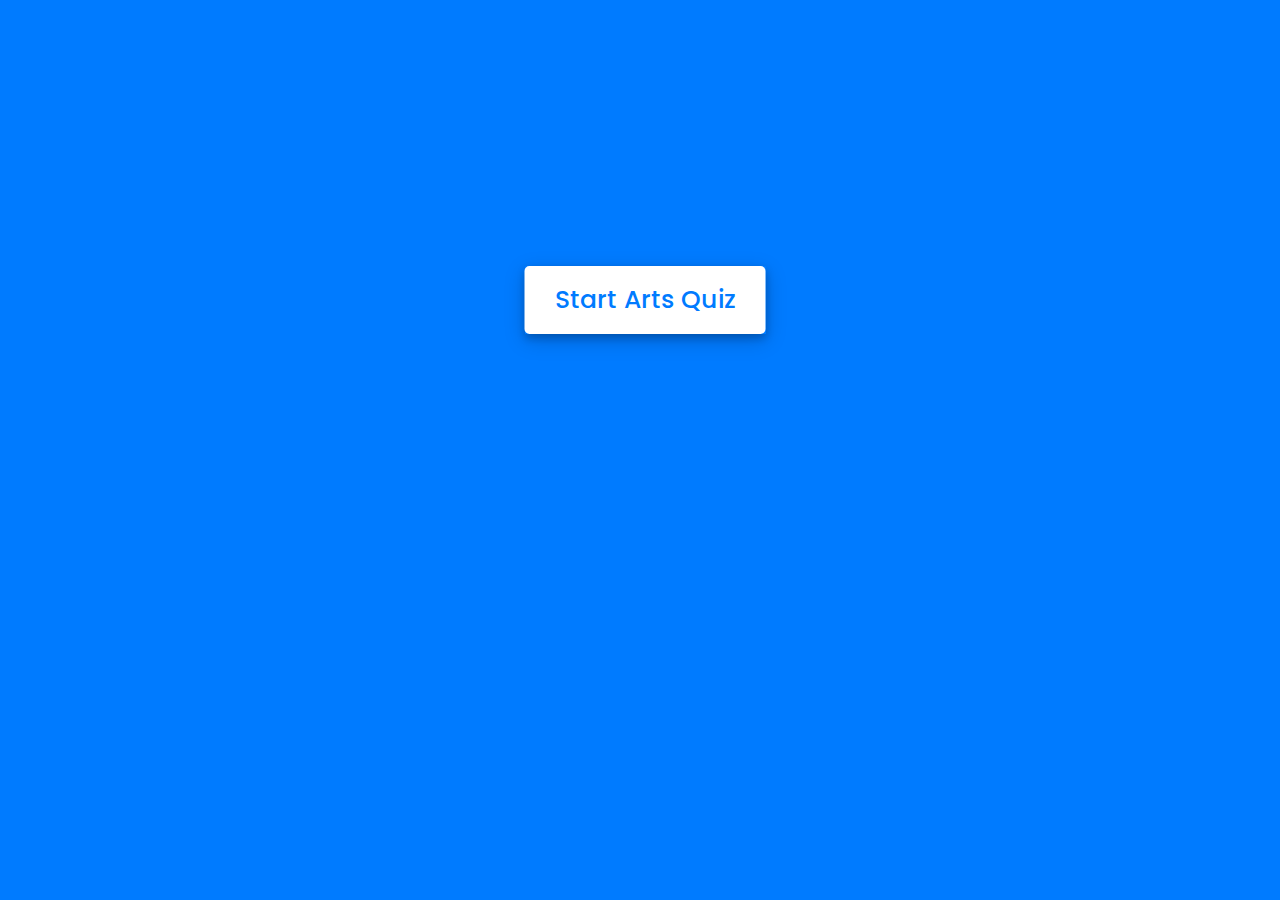
<file: quiz/arts.html>
<!DOCTYPE html>
<html lang="en">
<head>
    <meta charset="UTF-8">
    <meta name="viewport" content="width=device-width, initial-scale=1.0">
    <title>Arts Quiz</title>
    <link rel="stylesheet" href="css/style.css">
   
    <link rel="stylesheet" href="https://cdnjs.cloudflare.com/ajax/libs/font-awesome/5.15.3/css/all.min.css"/>
</head>
<body style=" background: #007bff; margin: 300px;">
   
    <div class="start_btn" style="margin-left: 5px;"><button>Start Arts Quiz</button></div>

    
    <div class="info_box " >
        <div class="info-title"><span>Some Rules of this Quiz</span></div>
        <div class="info-list">
            <div class="info">1. You will have only <span>15 seconds</span> per each question.</div>
            <div class="info">2. Once you select your answer, it can't be undone.</div>
            <div class="info">3. You can't select any option once time goes off.</div>
            <div class="info">4. You can't exit from the Quiz while you're playing.</div>
            <div class="info">5. You'll get points on the basis of your correct answers.</div>
        </div>
        <div class="buttons">
            <button class="quit">Exit Quiz</button>
            <button class="restart">Continue</button>
        </div>
    </div>

    <!-- Quiz Box -->
    <div class="quiz_box" style="margin-left: 50px;">
        <header>
            <div class="title"> Quiz Application</div>
            <div class="timer">
                <div class="time_left_txt">Time Left</div>
                <div class="timer_sec">15</div>
            </div>
            <div class="time_line"></div>
        </header>
        <section>
            <div class="que_text">
                <!--  JavaScript -->
            </div>
            <div class="option_list">
                <!--  JavaScript -->
            </div>
        </section>

        <!-- footer of Quiz Box -->
        <footer>
            <div class="total_que">
                <!--  JavaScript -->
            </div>
            <button class="next_btn">Next Que</button>
        </footer>
    </div>

    <!-- Result Box -->
    <div class="result_box" style="margin-left: 50px;">
        <div class="icon">
            <i class="fas fa-crown"></i>
        </div>
        <div class="complete_text">You've completed the Quiz!</div>
        <div class="score_text">
            <!-- JavaScript -->
        </div>
        <div class="buttons">
            <button class="restart">Replay Quiz</button>
            <button class="quit">Quit Quiz</button>
            
        </div>
        <button> <a href="index.html">Home</a> </button>
    </div>

    
    <script src="js/artsque.js"></script>
    <script src="js/script.js"></script>

</body>
</html>
</file>
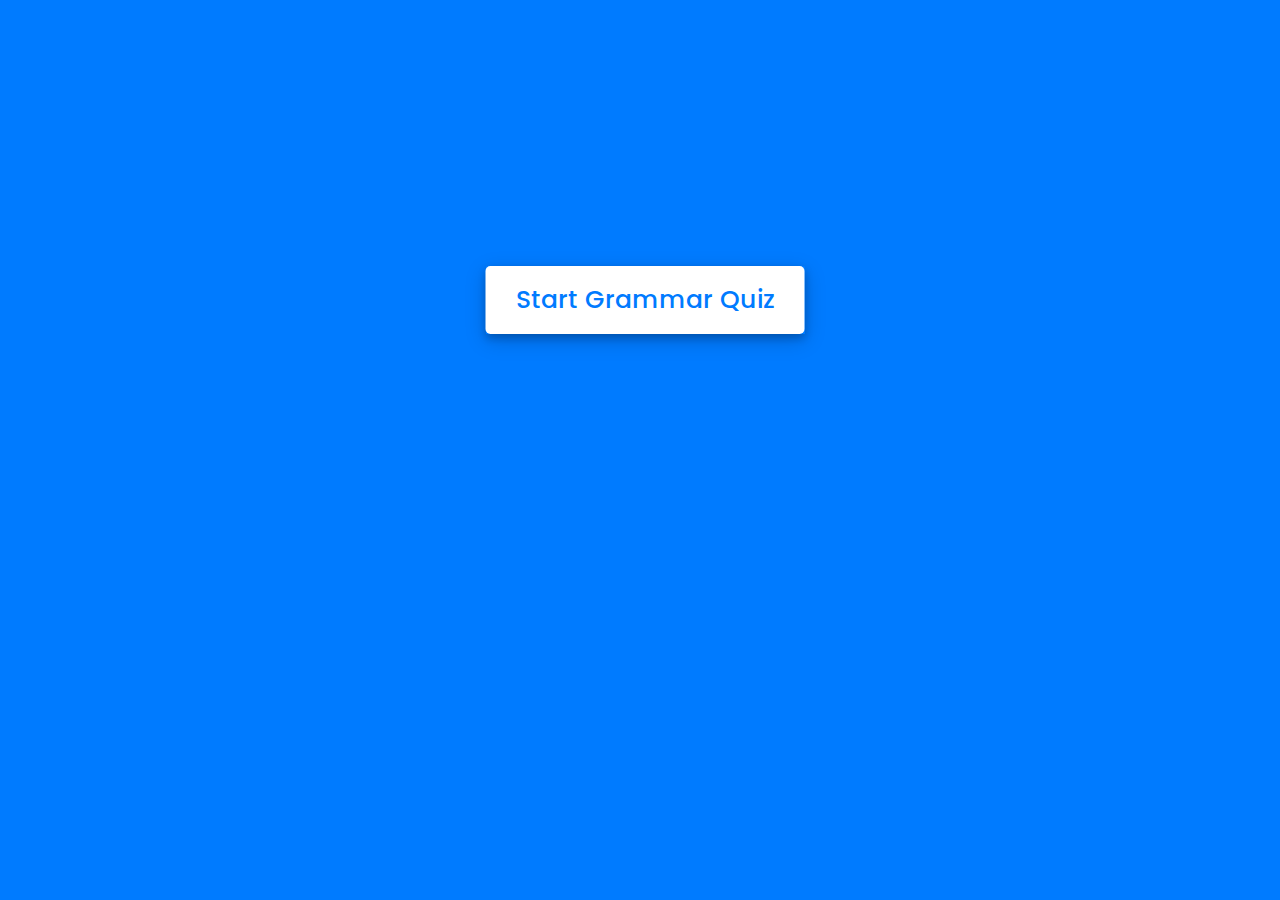
<file: quiz/grammar.html>
<!DOCTYPE html>
<html lang="en">
<head>
    <meta charset="UTF-8">
    <meta name="viewport" content="width=device-width, initial-scale=1.0">
    <title>Grammar Quiz</title>
    <link rel="stylesheet" href="css/style.css">
   
    <link rel="stylesheet" href="https://cdnjs.cloudflare.com/ajax/libs/font-awesome/5.15.3/css/all.min.css"/>
</head>
<body style=" background: #007bff; margin: 300px;">
   
    <div class="start_btn" style="margin-left: 5px;"><button>Start Grammar Quiz</button></div>

    
    <div class="info_box " >
        <div class="info-title"><span>Some Rules of this Quiz</span></div>
        <div class="info-list">
            <div class="info">1. You will have only <span>15 seconds</span> per each question.</div>
            <div class="info">2. Once you select your answer, it can't be undone.</div>
            <div class="info">3. You can't select any option once time goes off.</div>
            <div class="info">4. You can't exit from the Quiz while you're playing.</div>
            <div class="info">5. You'll get points on the basis of your correct answers.</div>
        </div>
        <div class="buttons">
            <button class="quit">Exit Quiz</button>
            <button class="restart">Continue</button>
        </div>
    </div>

    <!-- Quiz Box -->
    <div class="quiz_box" style="margin-left: 50px;">
        <header>
            <div class="title"> Quiz Application</div>
            <div class="timer">
                <div class="time_left_txt">Time Left</div>
                <div class="timer_sec">15</div>
            </div>
            <div class="time_line"></div>
        </header>
        <section>
            <div class="que_text">
                <!--  JavaScript -->
            </div>
            <div class="option_list">
                <!--  JavaScript -->
            </div>
        </section>

        <!-- footer of Quiz Box -->
        <footer>
            <div class="total_que">
                <!--  JavaScript -->
            </div>
            <button class="next_btn">Next Que</button>
        </footer>
    </div>

    <!-- Result Box -->
    <div class="result_box" style="margin-left: 50px;">
        <div class="icon">
            <i class="fas fa-crown"></i>
        </div>
        <div class="complete_text">You've completed the Quiz!</div>
        <div class="score_text">
            <!-- JavaScript -->
        </div>
        <div class="buttons">
            <button class="restart">Replay Quiz</button>
            <button class="quit">Quit Quiz</button>
        </div>
        <button> <a href="index.html">Home</a> </button>
    </div>

    
    <script src="js/grammarque.js"></script>
    <script src="js/script.js"></script>

</body>
</html>
</file>
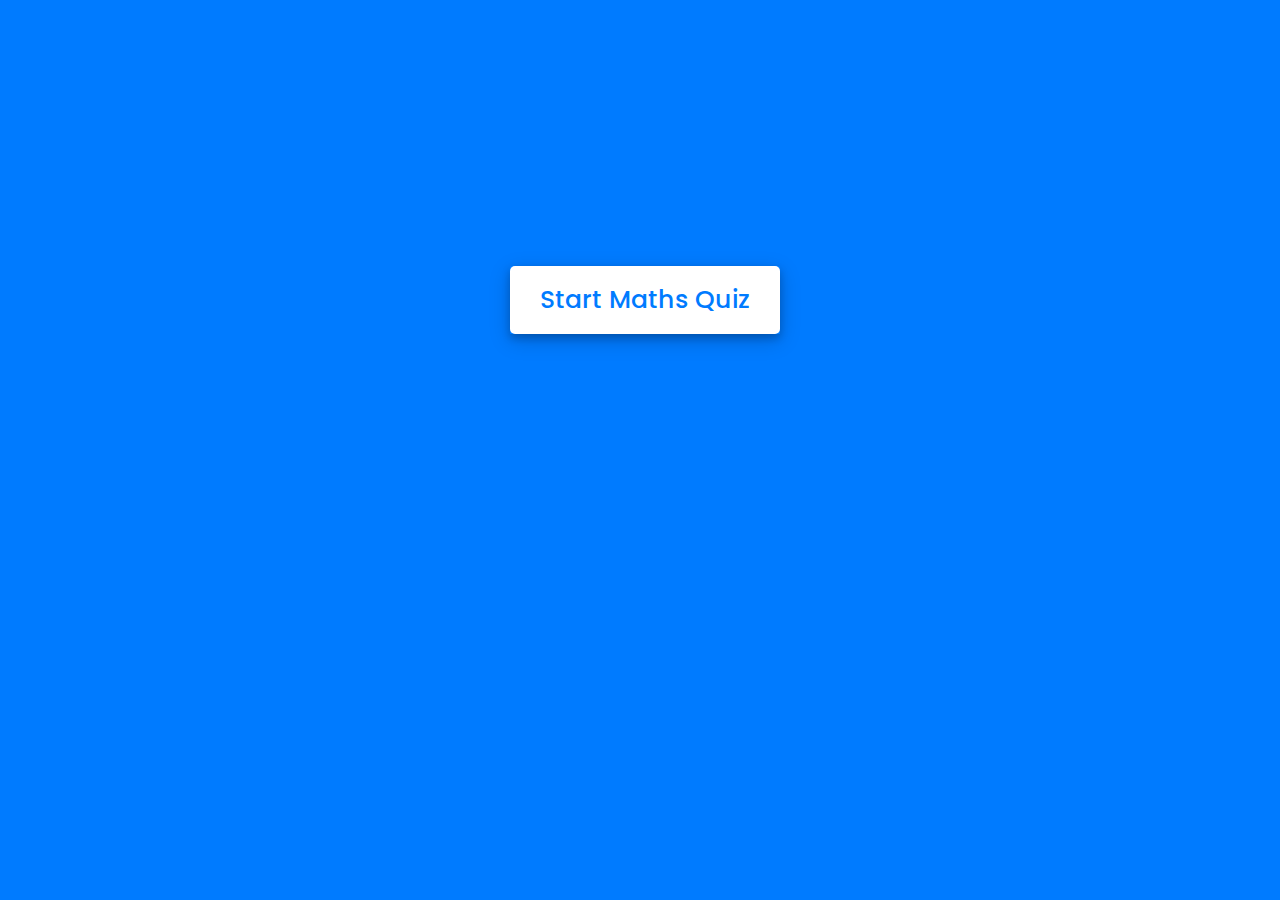
<file: quiz/maths.html>
<!DOCTYPE html>
<html lang="en">
<head>
    <meta charset="UTF-8">
    <meta name="viewport" content="width=device-width, initial-scale=1.0">
    <title>Maths Quiz</title>
    <link rel="stylesheet" href="css/style.css">
   
    <link rel="stylesheet" href="https://cdnjs.cloudflare.com/ajax/libs/font-awesome/5.15.3/css/all.min.css"/>
</head>
<body style=" background: #007bff; margin: 300px;">
   
    <div class="start_btn" style="margin-left: 5px;"><button>Start Maths Quiz</button></div>

    
    <div class="info_box " >
        <div class="info-title"><span>Some Rules of this Quiz</span></div>
        <div class="info-list">
            <div class="info">1. You will have only <span>15 seconds</span> per each question.</div>
            <div class="info">2. Once you select your answer, it can't be undone.</div>
            <div class="info">3. You can't select any option once time goes off.</div>
            <div class="info">4. You can't exit from the Quiz while you're playing.</div>
            <div class="info">5. You'll get points on the basis of your correct answers.</div>
        </div>
        <div class="buttons">
            <button class="quit">Exit Quiz</button>
            <button class="restart">Continue</button>
        </div>
    </div>

    <!-- Quiz Box -->
    <div class="quiz_box" style="margin-left: 50px;">
        <header>
            <div class="title"> Quiz Application</div>
            <div class="timer">
                <div class="time_left_txt">Time Left</div>
                <div class="timer_sec">15</div>
            </div>
            <div class="time_line"></div>
        </header>
        <section>
            <div class="que_text">
                <!--  JavaScript -->
            </div>
            <div class="option_list">
                <!--  JavaScript -->
            </div>
        </section>

        <!-- footer of Quiz Box -->
        <footer>
            <div class="total_que">
                <!--  JavaScript -->
            </div>
            <button class="next_btn">Next Que</button>
        </footer>
    </div>

    <!-- Result Box -->
    <div class="result_box" style="margin-left: 50px;">
        <div class="icon">
            <i class="fas fa-crown"></i>
        </div>
        <div class="complete_text">You've completed the Quiz!</div>
        <div class="score_text">
            <!-- JavaScript -->
        </div>
        <div class="buttons">
            <button class="restart">Replay Quiz</button>
            <button class="quit">Quit Quiz</button>
        </div>
        <button> <a href="index.html">Home</a> </button>
    </div>

    
    <script src="js/mathsque.js"></script>
    <script src="js/script.js"></script>

</body>
</html>
</file>
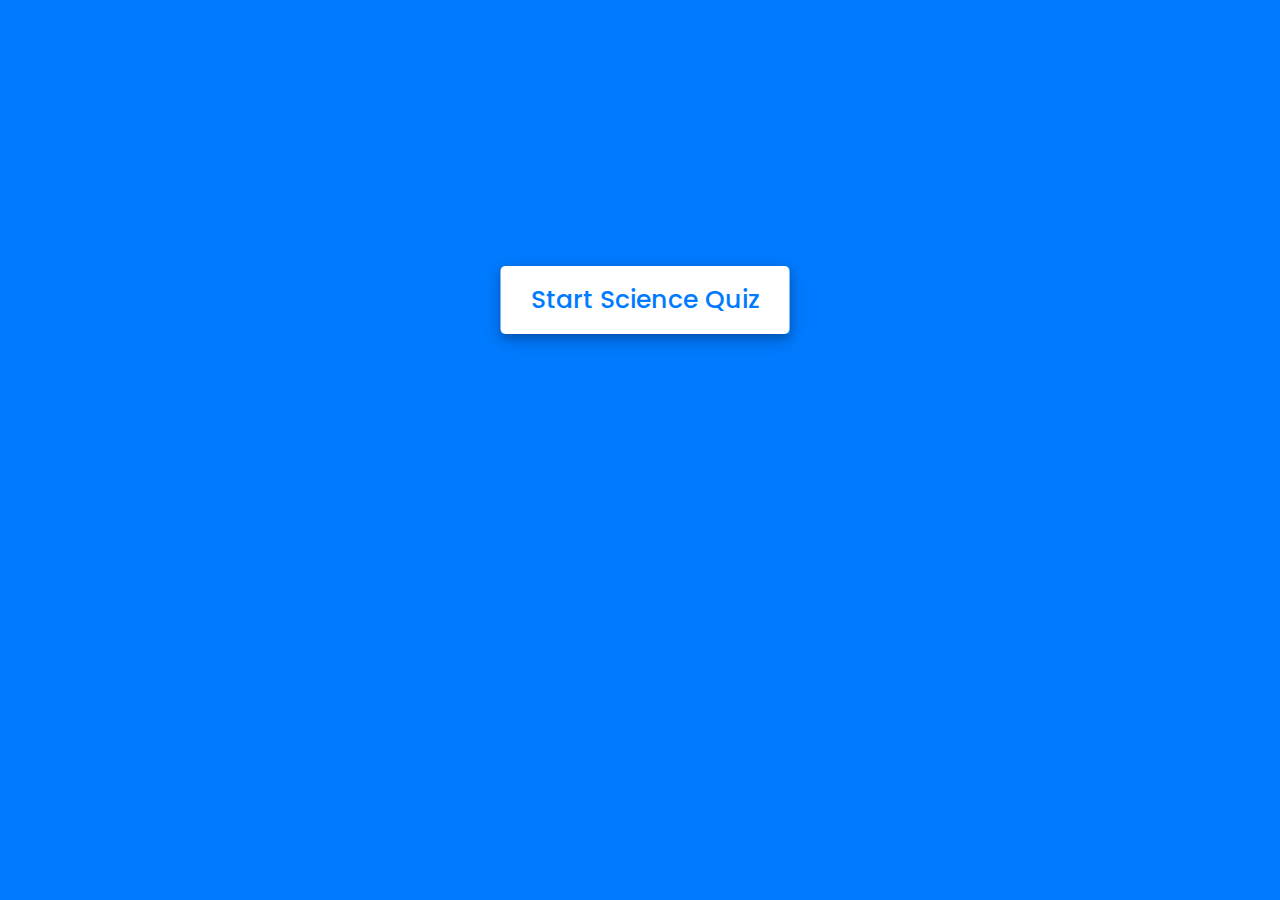
<file: quiz/science.html>
<!DOCTYPE html>
<html lang="en">
<head>
    <meta charset="UTF-8">
    <meta name="viewport" content="width=device-width, initial-scale=1.0">
    <title>Science Quiz</title>
    <link rel="stylesheet" href="css/style.css">
   
    <link rel="stylesheet" href="https://cdnjs.cloudflare.com/ajax/libs/font-awesome/5.15.3/css/all.min.css"/>
</head>
<body style=" background: #007bff; margin: 300px;">
   
    <div class="start_btn" style="margin-left: 5px;"><button>Start Science Quiz</button></div>

    
    <div class="info_box " >
        <div class="info-title"><span>Some Rules of this Quiz</span></div>
        <div class="info-list">
            <div class="info">1. You will have only <span>15 seconds</span> per each question.</div>
            <div class="info">2. Once you select your answer, it can't be undone.</div>
            <div class="info">3. You can't select any option once time goes off.</div>
            <div class="info">4. You can't exit from the Quiz while you're playing.</div>
            <div class="info">5. You'll get points on the basis of your correct answers.</div>
        </div>
        <div class="buttons">
            <button class="quit">Exit Quiz</button>
            <button class="restart">Continue</button>
        </div>
    </div>

    <!-- Quiz Box -->
    <div class="quiz_box" style="margin-left: 50px;">
        <header>
            <div class="title"> Quiz Application</div>
            <div class="timer">
                <div class="time_left_txt">Time Left</div>
                <div class="timer_sec">15</div>
            </div>
            <div class="time_line"></div>
        </header>
        <section>
            <div class="que_text">
                <!--  JavaScript -->
            </div>
            <div class="option_list">
                <!--  JavaScript -->
            </div>
        </section>

        <!-- footer of Quiz Box -->
        <footer>
            <div class="total_que">
                <!--  JavaScript -->
            </div>
            <button class="next_btn">Next Que</button>
        </footer>
    </div>

    <!-- Result Box -->
    <div class="result_box" style="margin-left: 50px;">
        <div class="icon">
            <i class="fas fa-crown"></i>
        </div>
        <div class="complete_text">You've completed the Quiz!</div>
        <div class="score_text">
            <!-- JavaScript -->
        </div>
        <div class="buttons">
            <button class="restart">Replay Quiz</button>
            <button class="quit">Quit Quiz</button>
            <button> <a href="index.html">Home</a> </button>
        </div>
    </div>

    
    <script src="js/scienceque.js"></script>
    <script src="js/script.js"></script>

</body>
</html>
</file>
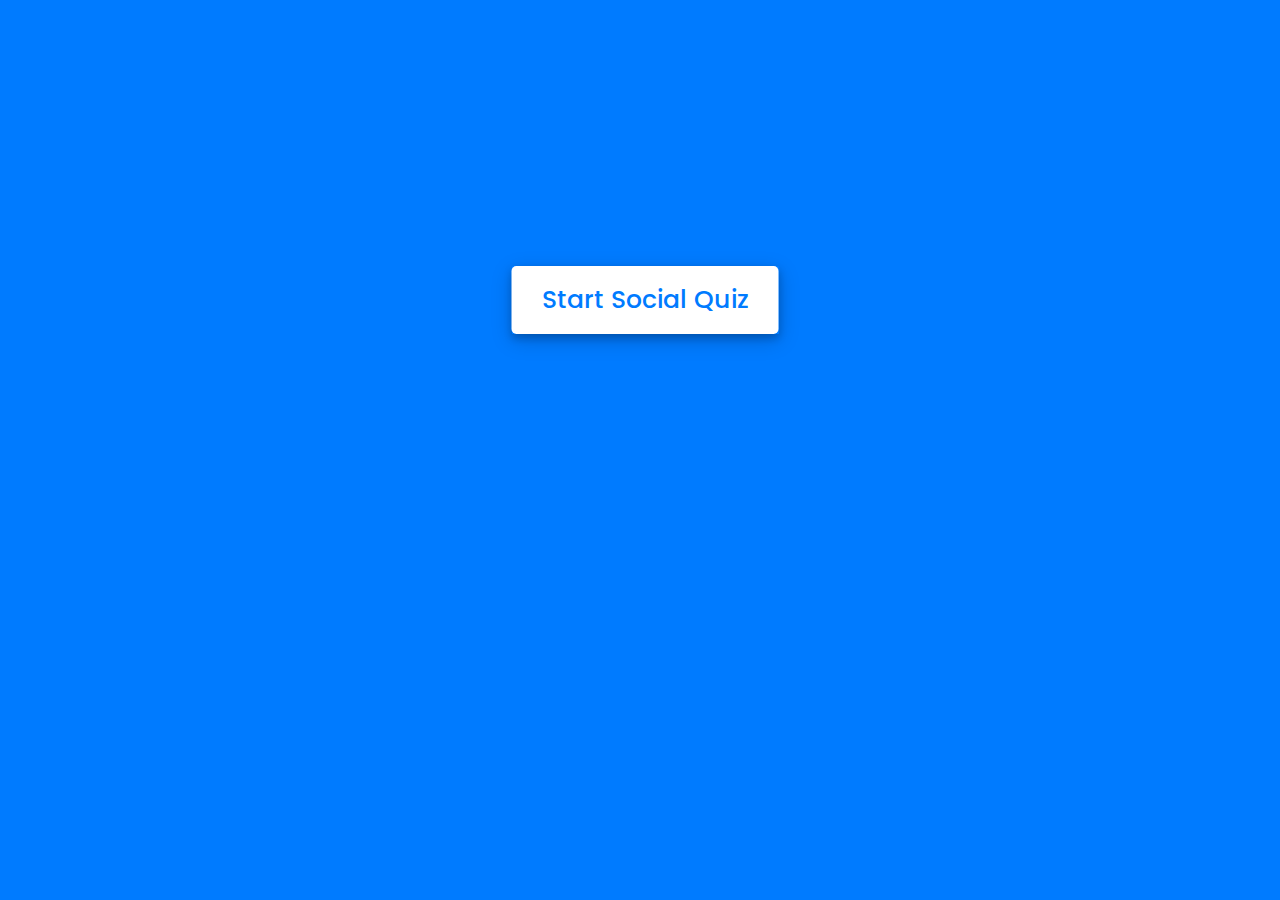
<file: quiz/social.html>
<!DOCTYPE html>
<html lang="en">
<head>
    <meta charset="UTF-8">
    <meta name="viewport" content="width=device-width, initial-scale=1.0">
    <title>Social Quiz</title>
    <link rel="stylesheet" href="css/style.css">
   
    <link rel="stylesheet" href="https://cdnjs.cloudflare.com/ajax/libs/font-awesome/5.15.3/css/all.min.css"/>
</head>
<body style=" background: #007bff; margin: 300px;">
   
    <div class="start_btn" style="margin-left: 5px;"><button>Start Social Quiz</button></div>

    
    <div class="info_box " >
        <div class="info-title"><span>Some Rules of this Quiz</span></div>
        <div class="info-list">
            <div class="info">1. You will have only <span>15 seconds</span> per each question.</div>
            <div class="info">2. Once you select your answer, it can't be undone.</div>
            <div class="info">3. You can't select any option once time goes off.</div>
            <div class="info">4. You can't exit from the Quiz while you're playing.</div>
            <div class="info">5. You'll get points on the basis of your correct answers.</div>
        </div>
        <div class="buttons">
            <button class="quit">Exit Quiz</button>
            <button class="restart">Continue</button>
        </div>
    </div>

    <!-- Quiz Box -->
    <div class="quiz_box" style="margin-left: 50px;">
        <header>
            <div class="title"> Quiz Application</div>
            <div class="timer">
                <div class="time_left_txt">Time Left</div>
                <div class="timer_sec">15</div>
            </div>
            <div class="time_line"></div>
        </header>
        <section>
            <div class="que_text">
                <!--  JavaScript -->
            </div>
            <div class="option_list">
                <!--  JavaScript -->
            </div>
        </section>

        <!-- footer of Quiz Box -->
        <footer>
            <div class="total_que">
                <!--  JavaScript -->
            </div>
            <button class="next_btn">Next Que</button>
        </footer>
    </div>

    <!-- Result Box -->
    <div class="result_box" style="margin-left: 50px;">
        <div class="icon">
            <i class="fas fa-crown"></i>
        </div>
        <div class="complete_text">You've completed the Quiz!</div>
        <div class="score_text">
            <!-- JavaScript -->
        </div>
        <div class="buttons">
            <button class="restart">Replay Quiz</button>
            <button class="quit">Quit Quiz</button>
            <button> <a href="index.html">Home</a> </button>
        </div>
    </div>

    
    <script src="js/socialque.js"></script>
    <script src="js/script.js"></script>

</body>
</html>
</file>
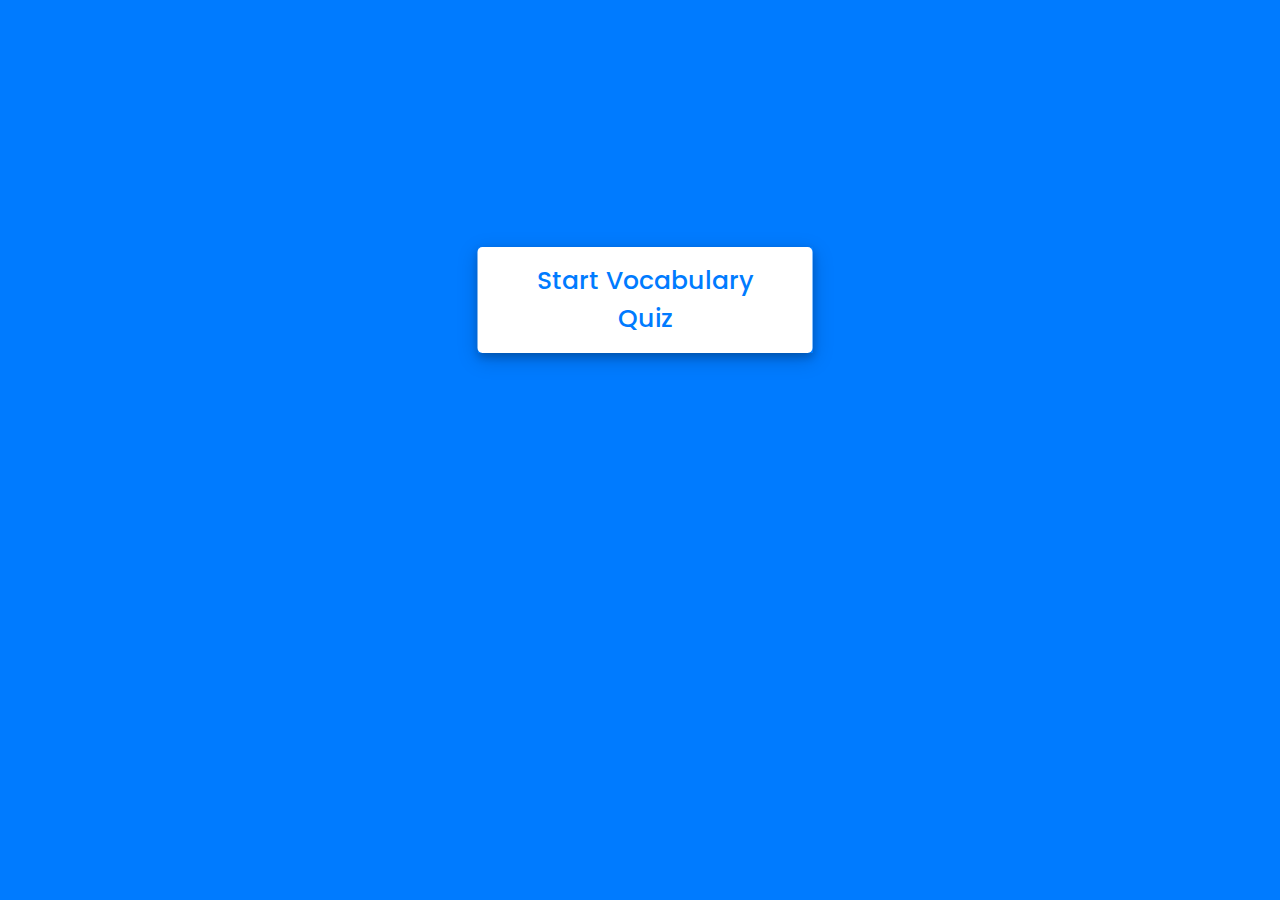
<file: quiz/vocabulary.html>
<!DOCTYPE html>
<html lang="en">
<head>
    <meta charset="UTF-8">
    <meta name="viewport" content="width=device-width, initial-scale=1.0">
    <title>Vocabulary Quiz</title>
    <link rel="stylesheet" href="css/style.css">
   
    <link rel="stylesheet" href="https://cdnjs.cloudflare.com/ajax/libs/font-awesome/5.15.3/css/all.min.css"/>
</head>
<body style=" background: #007bff; margin: 300px;">
   
    <div class="start_btn" style="margin-left: 5px;"><button>Start Vocabulary Quiz</button></div>
<!-- info Box -->
    
    <div class="info_box " >
        <div class="info-title"><span>Some Rules of this Quiz</span></div>
        <div class="info-list">
            <div class="info">1. You will have only <span>15 seconds</span> per each question.</div>
            <div class="info">2. Once you select your answer, it can't be undone.</div>
            <div class="info">3. You can't select any option once time goes off.</div>
            <div class="info">4. You can't exit from the Quiz while you're playing.</div>
            <div class="info">5. You'll get points on the basis of your correct answers.</div>
        </div>
        <div class="buttons">
            <button class="quit">Exit Quiz</button>
            <button class="restart">Continue</button>
        </div>
    </div>

    <!-- Quiz Box -->
    <div class="quiz_box" style="margin-left: 50px;">
        <header>
            <div class="title"> Quiz Application</div>
            <div class="timer">
                <div class="time_left_txt">Time Left</div>
                <div class="timer_sec">15</div>
            </div>
            <div class="time_line"></div>
        </header>
        <section>
            <div class="que_text">
                <!--  JavaScript -->
            </div>
            <div class="option_list">
                <!--  JavaScript -->
            </div>
        </section>

       
        <footer>
            <div class="total_que">
                <!--  JavaScript -->
            </div>
            <button class="next_btn">Next Que</button>
        </footer>
    </div>

    <!-- Result Box -->
    <div class="result_box" style="margin-left: 50px;">
        <div class="icon">
            <i class="fas fa-crown"></i>
        </div>
        <div class="complete_text">You've completed the Quiz!</div>
        <div class="score_text">
            <!-- JavaScript -->
        </div>
        <div class="buttons">
            <button class="restart">Replay Quiz</button>
            <button class="quit">Quit Quiz</button>
        </div>
        <button> <a href="index.html">Home</a> </button>
    </div>
<!-- JavaScript -->
    
    <script src="js/vocabque.js"></script>
    <script src="js/script.js"></script>

</body>
</html>
</file>
<file: quiz/css/style.css>
/* importing google fonts */
@import url('https://fonts.googleapis.com/css2?family=Poppins:wght@200;300;400;500;600;700&display=swap');
*{
    margin: 0;
    padding: 0;
    box-sizing: border-box;
    font-family: 'Poppins', sans-serif;
}

body{
    background: #f5f7f8;
    
}

.wrapper{
  margin: 10px;
}
.wrapper .top_navbar{
  width: calc(100% - 20px);
  height: 60px;
  display: flex;
  position: fixed;
  top: 10px;
}

.wrapper .top_navbar .hamburger{
  width: 70px;
  height: 100%;
  background: #2e4ead;
  padding: 15px 17px;
  border-top-left-radius: 20px;
  cursor: pointer;
}

.wrapper .top_navbar .hamburger div{
  width: 35px;
  height: 4px;
  background: #92a6e2;
  margin: 5px 0;
  border-radius: 5px;
}

.wrapper .top_navbar .top_menu{
  width: calc(100% - 70px);
  height: 100%;
  background: #2e4ead;
  border-top-right-radius: 20px;
  display: flex;
  justify-content: space-between;
  align-items: center;
  padding: 0 20px;
  box-shadow: 0 1px 1px rgba(0,0,0,0.1);
}

.wrapper .top_navbar .top_menu .logo{
  color: #fafbfd;
  font-size: 20px;
  font-weight: 700;
  letter-spacing: 3px;
}

.wrapper .top_navbar .top_menu ul{
  display: flex;
}

.wrapper .top_navbar .top_menu ul li a{
  display: block;
  margin: 0 10px;
  width: 35px;
  height: 35px;
  line-height: 35px;
  text-align: center;
  border: 1px solid #eeeef1;
  border-radius: 50%;
  color: #eef0f5;
}

.wrapper .top_navbar .top_menu ul li a:hover{
  background: #2d88e4;
  color: #fff;
}

.wrapper .top_navbar .top_menu ul li a:hover i{
  color: #fff;
}

.wrapper .sidebar{
  position: fixed;
  top: 70px;
  left: 10px;
  background: #2e4ead;
  width: 200px;
  height: calc(100% - 80px);
  border-bottom-left-radius: 20px;
  transition: all 0.3s ease;
}

.wrapper .sidebar ul li a{
    display: block;
    padding: 20px;
    color: #fff;
    position: relative;
    margin-bottom: 1px;
    color: #92a6e2;
    white-space: nowrap;
}

.wrapper .sidebar ul li a:before{
  content: "";
  position: absolute;
  top: 0;
  left: 0;
  width: 3px;
  height: 100%;
  background: #92a6e2;
  display: none;
}

.wrapper .sidebar ul li a span.icon{
  margin-right: 10px;
  display: inline-block;
}

.wrapper .sidebar ul li a span.title{
  display: inline-block;
}

.wrapper .sidebar ul li a:hover,
.wrapper .sidebar ul li a.active{
  background: #4360b5;
  color: #fff;
}

.wrapper .sidebar ul li a:hover:before,
.wrapper .sidebar ul li a.active:before{
  display: block;
}

.wrapper .main_container{
  width: (100% - 200px);
  margin-top: 70px;
  margin-left: 200px;
  padding: 15px;
  transition: all 0.3s ease;
}

.wrapper .main_container .item{
  background:white;
  margin-bottom: 10px;
  padding: 20px;
  font-size: 20px;
  line-height: 22px;
}

.wrapper.collapse .sidebar{
  width: 70px;
}

.wrapper.collapse .sidebar ul li a{
  text-align: center; 
}

.wrapper.collapse .sidebar ul li a span.icon{
  margin: 0;
}

.wrapper.collapse .sidebar ul li a span.title{
  display: none;
}

.wrapper.main_container{
  width: (100% - 100px);
  margin-left: 200px;
  margin-right: 200px;
  margin-top: 150px;
  position: relative;
  text-align: center;
}

img{
    
    height: 100%; 
    background-position: center;
    background-repeat: no-repeat;
    background-size: cover; 

}

.item{
    width: 300px;
    height: 150px;
    border: 4px solid #8193d6;
    padding: 100px;
    margin: 10px;
    margin-right: 10px;
    text-align: center;
    color: teal;
    font-size: medium;
    font-family: 'Times New Roman', Times, serif;
  }  
  * {
    box-sizing: border-box;
    position: relative;
  }
  
  
.column {
    float: left;
    width: 33.33%;
    padding: 10px;
    height: 300px; 
  }

 
  .row:after {
    content: "";
    display: table;
    clear: both;
  }
  @media screen and (max-width: 600px) {
    .column {
      width: 100%;
    }
  }
@media screen and (max-width: 600px) {
    .item {
      width: 100%;
    }
  }
.row{
  display: inline-block;
  margin: auto;
  text-align: center;
  margin-right: 10px;
}
.footerr {
  
  text-align: center;
  padding: 50px;
  background-color: #a7b4dd;
  color: rgb(15, 15, 15);
  border-radius: 10px;
  height: 100px;
  margin-top: 8%;
  margin-bottom: 10px;
  margin-left: 210px;
  margin-right: 10px;
  text-align: center;
  text-overflow: clip;
  position: relative;

  display: 10px; 
}
@media screen and (max-width: 600px) {
  .footerr {
    display: block;
    text-align: center;
    padding: 80px;
    background-color: #9cabd8;
    color: rgb(15, 15, 15);
    background-size: auto;
    margin-left: 210px;
    margin-right: 10px;
    text-align: center;
    text-overflow: clip;
    display: 10px; 
  }
}
::selection{
    color: #fff;
    background: #007bff;
}

.start_btn,
.info_box,
.quiz_box,
.result_box{
    position: absolute;
    top: 50%;
    left: 50%;
    transform: translate(-50%, -50%);
    box-shadow: 0 4px 8px 0 rgba(0, 0, 0, 0.2), 
                0 6px 20px 0 rgba(0, 0, 0, 0.19);
}

.info_box.activeInfo,
.quiz_box.activeQuiz,
.result_box.activeResult{
    opacity: 1;
    z-index: 5;
    pointer-events: auto;
    transform: translate(-50%, -50%) scale(1);
}

.start_btn button{
    font-size: 25px;
    font-weight: 500;
    color: #007bff;
    padding: 15px 30px;
    outline: none;
    border: none;
    border-radius: 5px;
    background: #fff;
    cursor: pointer;
}

.info_box{
    width: 540px;
    background: #fff;
    border-radius: 5px;
    transform: translate(-50%, -50%) scale(0.9);
    opacity: 0;
    pointer-events: none;
    transition: all 0.3s ease;
}

.info_box .info-title{
    height: 60px;
    width: 100%;
    border-bottom: 1px solid lightgrey;
    display: flex;
    align-items: center;
    padding: 0 30px;
    border-radius: 5px 5px 0 0;
    font-size: 20px;
    font-weight: 600;
}

.info_box .info-list{
    padding: 15px 30px;
}

.info_box .info-list .info{
    margin: 5px 0;
    font-size: 17px;
}

.info_box .info-list .info span{
    font-weight: 600;
    color: #007bff;
}
.info_box .buttons{
    height: 60px;
    display: flex;
    align-items: center;
    justify-content: flex-end;
    padding: 0 30px;
    border-top: 1px solid lightgrey;
}

.info_box .buttons button{
    margin: 0 5px;
    height: 40px;
    width: 100px;
    font-size: 16px;
    font-weight: 500;
    cursor: pointer;
    border: none;
    outline: none;
    border-radius: 5px;
    border: 1px solid #007bff;
    transition: all 0.3s ease;
}

.quiz_box{
    width: 550px;
    background: #fff;
    border-radius: 5px;
    transform: translate(-50%, -50%) scale(0.9);
    opacity: 0;
    pointer-events: none;
    transition: all 0.3s ease;
}

.quiz_box header{
    position: relative;
    z-index: 2;
    height: 70px;
    padding: 0 30px;
    background: #fff;
    border-radius: 5px 5px 0 0;
    display: flex;
    align-items: center;
    justify-content: space-between;
    box-shadow: 0px 3px 5px 1px rgba(0,0,0,0.1);
}

.quiz_box header .title{
    font-size: 20px;
    font-weight: 600;
}

.quiz_box header .timer{
    color: #004085;
    background: #cce5ff;
    border: 1px solid #b8daff;
    height: 45px;
    padding: 0 8px;
    border-radius: 5px;
    display: flex;
    align-items: center;
    justify-content: space-between;
    width: 145px;
}

.quiz_box header .timer .time_left_txt{
    font-weight: 400;
    font-size: 17px;
    user-select: none;
}

.quiz_box header .timer .timer_sec{
    font-size: 18px;
    font-weight: 500;
    height: 30px;
    width: 45px;
    color: #fff;
    border-radius: 5px;
    line-height: 30px;
    text-align: center;
    background: #343a40;
    border: 1px solid #343a40;
    user-select: none;
}

.quiz_box header .time_line{
    position: absolute;
    bottom: 0px;
    left: 0px;
    height: 3px;
    background: #007bff;
}

section{
    padding: 25px 30px 20px 30px;
    background: #fff;
}

section .que_text{
    font-size: 25px;
    font-weight: 600;
}

section .option_list{
    padding: 20px 0px;
    display: block;   
}

section .option_list .option{
    background: aliceblue;
    border: 1px solid #84c5fe;
    border-radius: 5px;
    padding: 8px 15px;
    font-size: 17px;
    margin-bottom: 15px;
    cursor: pointer;
    transition: all 0.3s ease;
    display: flex;
    align-items: center;
    justify-content: space-between;
}

section .option_list .option:last-child{
    margin-bottom: 0px;
}

section .option_list .option:hover{
    color: #004085;
    background: #cce5ff;
    border: 1px solid #b8daff;
}

section .option_list .option.correct{
    color: #155724;
    background: #d4edda;
    border: 1px solid #c3e6cb;
}

section .option_list .option.incorrect{
    color: #721c24;
    background: #f8d7da;
    border: 1px solid #f5c6cb;
}

section .option_list .option.disabled{
    pointer-events: none;
}

section .option_list .option .icon{
    height: 26px;
    width: 26px;
    border: 2px solid transparent;
    border-radius: 50%;
    text-align: center;
    font-size: 13px;
    pointer-events: none;
    transition: all 0.3s ease;
    line-height: 24px;
}
.option_list .option .icon.tick{
    color: #23903c;
    border-color: #23903c;
    background: #d4edda;
}

.option_list .option .icon.cross{
    color: #a42834;
    background: #f8d7da;
    border-color: #a42834;
}

footer{
    height: 60px;
    padding: 0 30px;
    display: flex;
    align-items: center;
    justify-content: space-between;
    border-top: 1px solid lightgrey;
}

footer .total_que span{
    display: flex;
    user-select: none;
}

footer .total_que span p{
    font-weight: 500;
    padding: 0 5px;
}

footer .total_que span p:first-child{
    padding-left: 0px;
}

footer button{
    height: 40px;
    padding: 0 13px;
    font-size: 18px;
    font-weight: 400;
    cursor: pointer;
    border: none;
    outline: none;
    color: #fff;
    border-radius: 5px;
    background: #007bff;
    border: 1px solid #007bff;
    line-height: 10px;
    opacity: 0;
    pointer-events: none;
    transform: scale(0.95);
    transition: all 0.3s ease;
}

footer button:hover{
    background: #0263ca;
}

footer button.show{
    opacity: 1;
    pointer-events: auto;
    transform: scale(1);
}

.result_box{
    background: #fff;
    border-radius: 5px;
    display: flex;
    padding: 25px 30px;
    width: 450px;
    align-items: center;
    flex-direction: column;
    justify-content: center;
    transform: translate(-50%, -50%) scale(0.9);
    opacity: 0;
    pointer-events: none;
    transition: all 0.3s ease;
}

.result_box .icon{
    font-size: 100px;
    color: #007bff;
    margin-bottom: 10px;
}

.result_box .complete_text{
    font-size: 20px;
    font-weight: 500;
}

.result_box .score_text span{
    display: flex;
    margin: 10px 0;
    font-size: 18px;
    font-weight: 500;
}

.result_box .score_text span p{
    padding: 0 4px;
    font-weight: 600;
}

.result_box .buttons{
    display: flex;
    margin: 20px 0;
}

.result_box .buttons button{
    margin: 0 10px;
    height: 45px;
    padding: 0 20px;
    font-size: 18px;
    font-weight: 500;
    cursor: pointer;
    border: none;
    outline: none;
    border-radius: 5px;
    border: 1px solid #007bff;
    transition: all 0.3s ease;
}

.buttons button.restart{
    color: #fff;
    background: #007bff;
}

.buttons button.restart:hover{
    background: #0263ca;
}

.buttons button.quit{
    color: #007bff;
    background: #fff;
}

.buttons button.quit:hover{
    color: #fff;
    background: #007bff;
}
</file>
